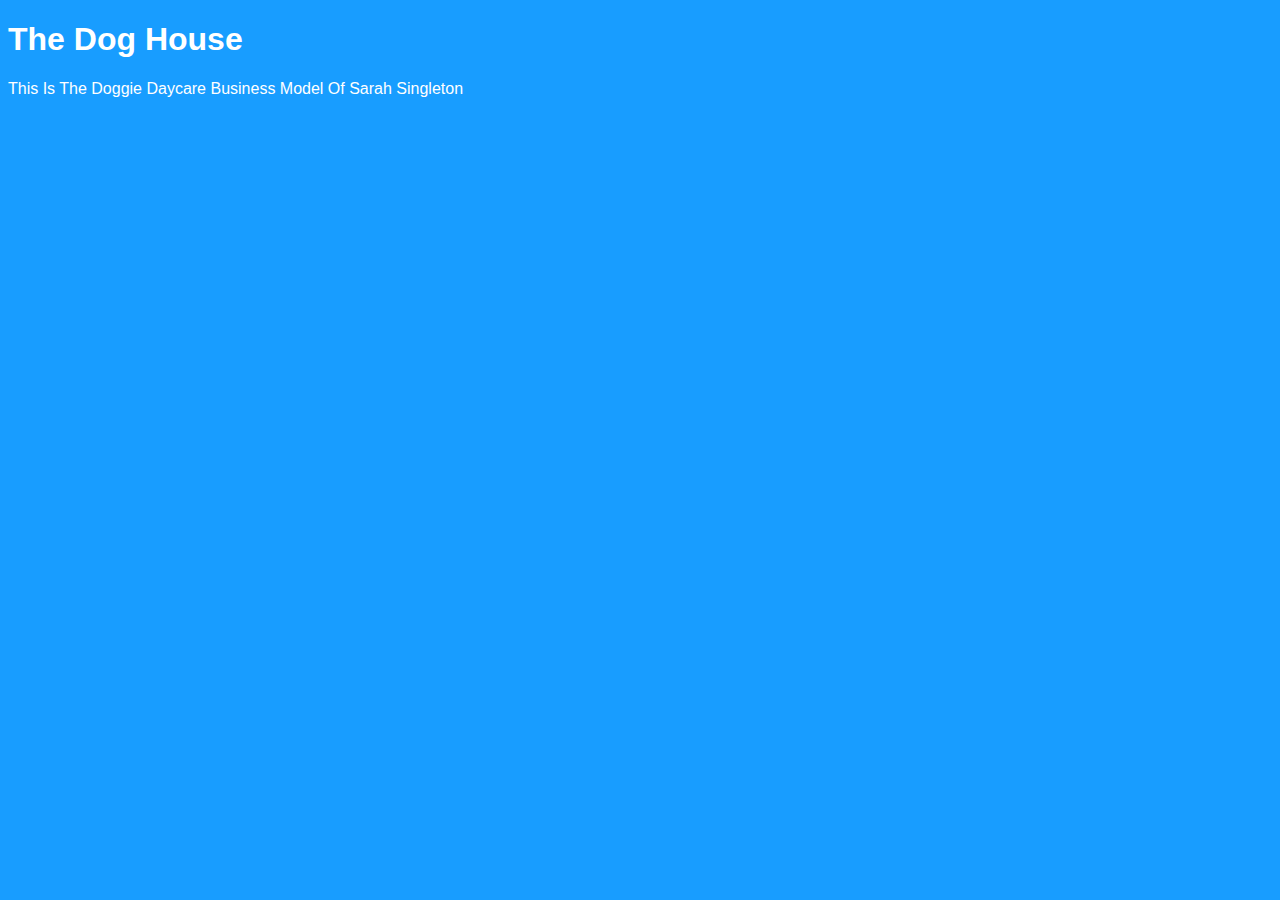
<file: index.html>
<!DOCTYPE html>
<!DOCTYPE html>
<html>
<head>
	<title>The Dog House</title>
	<link rel="stylesheet" type="text/css" href="style.css"/>
</head>
<body>
	<h1>The Dog House</h1>
<p>This Is The Doggie Daycare Business Model Of Sarah Singleton</p>
</body>
</html>
</file>
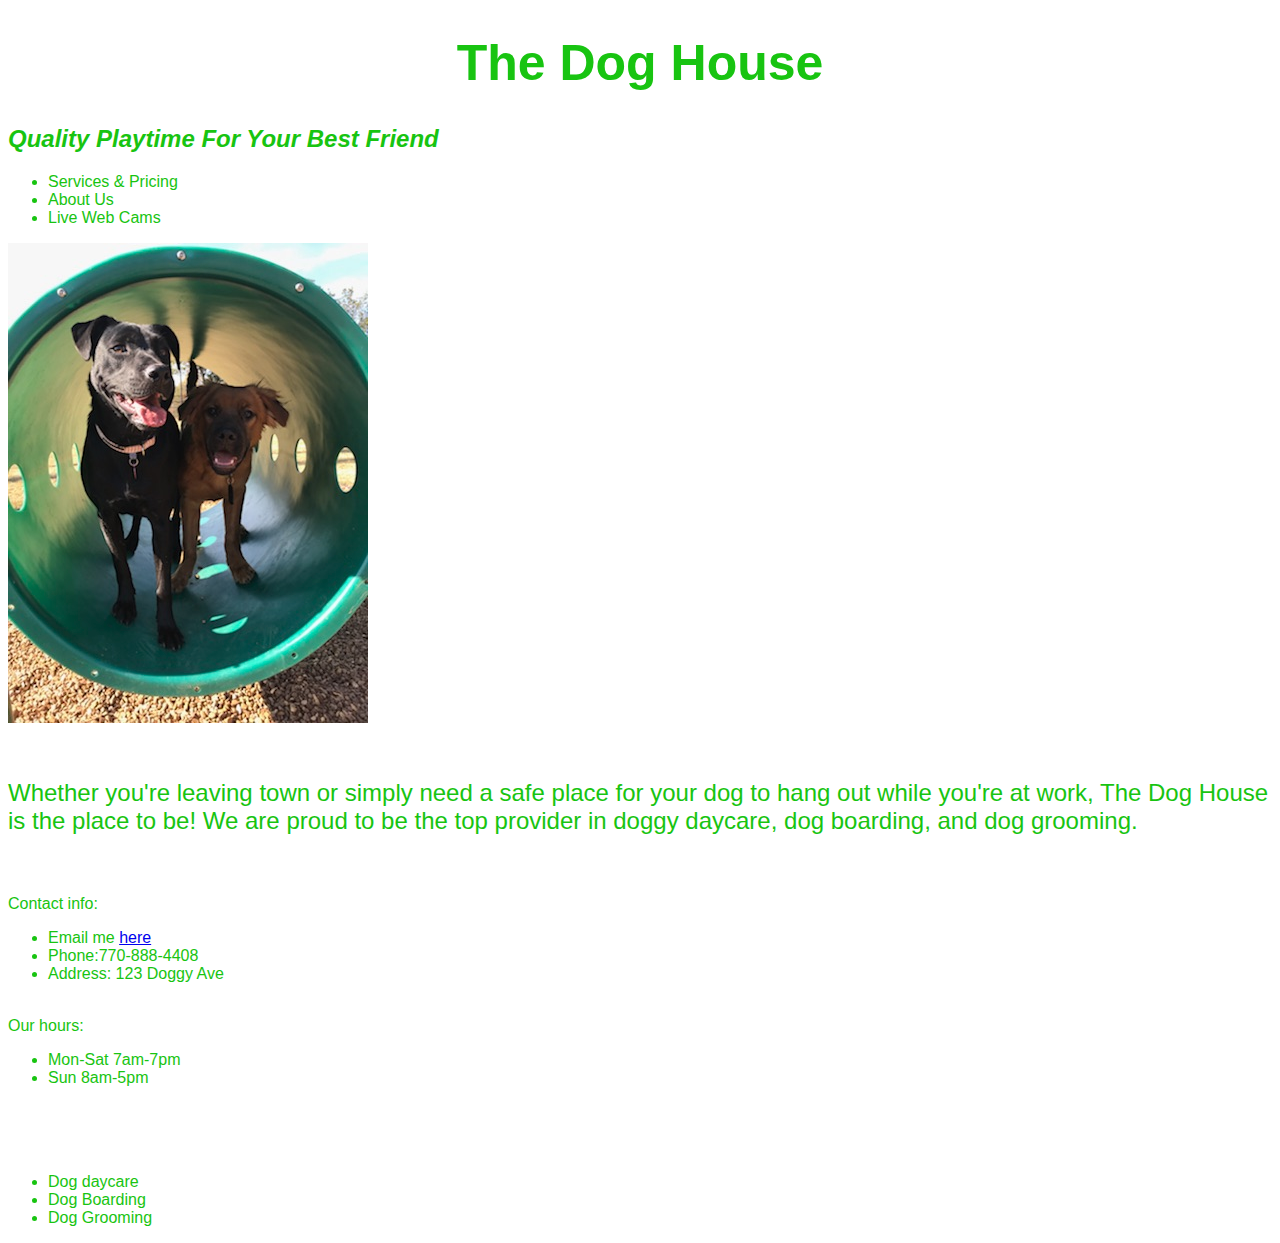
<file: unit_3/index.html>
<!DOCTYPE html>
<html>

<head>
	
	<title>The Dog House</title>
	<link rel="stylesheet" type="text/css" href="css/style.css"/>
</head>

<body>
	<header>
	<h1>The Dog House</h1>
	<h2>Quality Playtime For Your Best Friend</h2>
	<ul> <li>Services & Pricing</li><li>About Us</li><li>Live Web Cams</li></ul>
	<img src="images/cutepups.jpg">
	</header>

	<p><br>Whether you're leaving town or simply need a safe place for your dog to hang out while you're at work, The Dog House is the place to be! We are proud to be the top provider in doggy daycare, dog boarding, and dog grooming.</br></p>

<br><br>Contact info:<ul><li>Email me <a href="mailto:ssingleton47@yahoo.com?subject=More info on doggy daycare">here</li></a><li>Phone:770-888-4408</li><li>Address: 123 Doggy Ave</li></ul>
<br>Our hours:<ul><li>Mon-Sat 7am-7pm</li><li>Sun 8am-5pm</li></ul></br></br></br>
<ul><li>Dog daycare</li><li>Dog Boarding</li><li>Dog Grooming</li></ul>

</body>
</html>
</file>
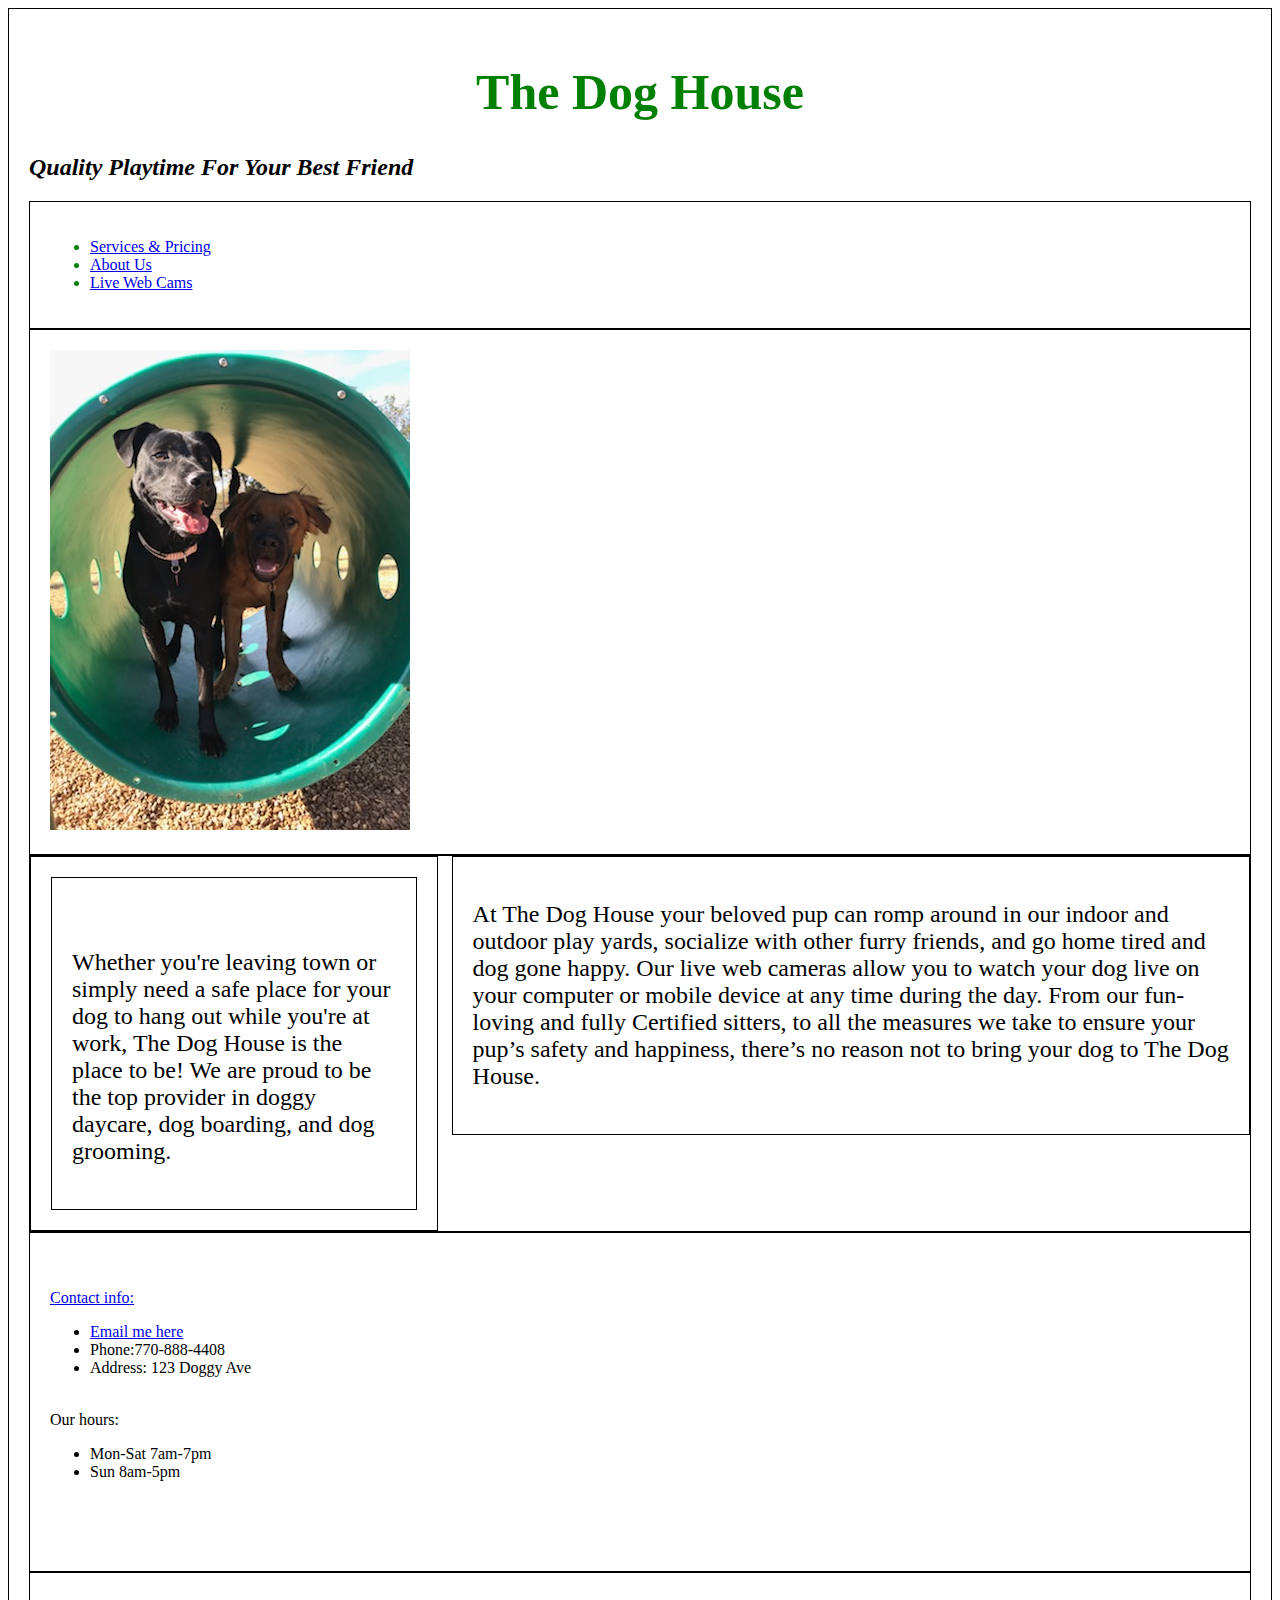
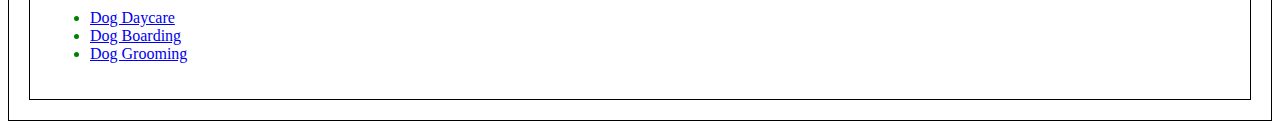
<file: unit_6/unit_6/index.html>
<!DOCTYPE html>
<html>

<head>
	
	<title>The Dog House</title>
	
	<link rel="stylesheet" type="text/css" href="css/style.css"/>

</head>

<body>
	
	<div class="wrapper">
	<header>

	<h1>The Dog House</h1>

	<h2>Quality Playtime For Your Best Friend</h2>
	
	<nav>
	<ul> <li><a href="Services & Pricing.asp">Services & Pricing</li><li>About Us</li><li>Live Web Cams</li></ul>
</nav>
	
	<aside class="picture"><img src="images/cutepups.jpg">
	</aside>

<section id="two_column" class="clearfix">
		<aside id="left">
			
	<article class="description"><p><br>Whether you're leaving town or simply need a safe place for your dog to hang out while you're at work, The Dog House is the place to be! We are proud to be the top provider in doggy daycare, dog boarding, and dog grooming.</br>
	</p>
</aside>

		<article id="right">
			
			<p>At The Dog House your beloved pup can romp around in our indoor and outdoor play yards, socialize with other furry friends, and go home tired and dog gone happy. Our live web cameras allow you to watch your dog live on your computer or mobile device at any time during the day. From our fun-loving and fully Certified sitters, to all the measures we take to ensure your pup’s safety and happiness, there’s no reason not to bring your dog to The Dog House.</p>
		</article>
	</section>


<footer><br><br>Contact info:<ul><li>Email me <a href="mailto:ssingleton47@yahoo.com?subject=More info on doggy daycare">here</li></a><li>Phone:770-888-4408</li><li>Address: 123 Doggy Ave</li></ul>
<br>Our hours:<ul><li>Mon-Sat 7am-7pm</li><li>Sun 8am-5pm</li></ul></br></br></br></footer>

<nav><ul><li><a href="Dog daycare.asp">Dog Daycare</li><li>Dog Boarding</li><li>Dog Grooming</li></ul></nav>
</div>
</body>
</html>
</file>
<file: style.css>
body {
	color: white;
	background-color: #189DFF;
	font-family: Arial, sans-serif;
}
</file>
<file: unit_3/css/style.css>
body {
color: #18C411;
background-color: white;
font-family: Comic, sans-serif; 
}

h1 {
	font-weight: bold;
	text-align: center;
	font-size: 50px;
}

h2 {
font-style: italic;	
font-size: 24px;
}
p {
font-size: 24px;
}
</file>
<file: unit_6/unit_6/css/style.css>
body {
	font-family: 'Josefin Slab', serif;
background-color: white;
color: green;
}

h1 {
font-family: 'Josefin Slab', serif;
	color: #black;
	font-weight: bold;
	text-align: center;
	font-size: 50px;
}

h2 {
	color: black;
font-family: 'Josefin Slab', serif;
font-style: italic;
font-size: 24px;
}

p {
font-family: 'Josefin Slab', serif;
font-size: 24px;
}

header {
	background-color: white;
	border: 1px black solid;
	padding: 20px;
}
nav {
	background-color: white;
	border: 1px black solid;
	padding: 20px;
}
aside {
	background-color: white;
	border: 1px black solid;
	padding: 20px;
	color: black;
}
article {
	background-color: white;
	border: 1px black solid;
	padding: 20px;
	color: black;
}
footer {
	background-color: white;
	border: 1px black solid;
	padding: 20px;
	color: black;
}
div/section {
	background-color: white;
	border: 1px black solid;
	padding: 20px;
	color: black;
}

#two_column {
	background-color: white;
	border: 1px black solid;
	padding 20px;

#right {
	background-color: white;
	border: 1px black solid;
	padding: 20px;
	float: right;
	width: 62%;

}
#left {
	background-color: white;
	border: 1px black solid;
	padding: 20px;
	float: left;
	width: 30%;
}

}
.clearfix:after {
	visibility: hidden;
	display: block;
	font-size: 0;
	content: " ";
	clear: both;
	height: 0;
}
</file>
